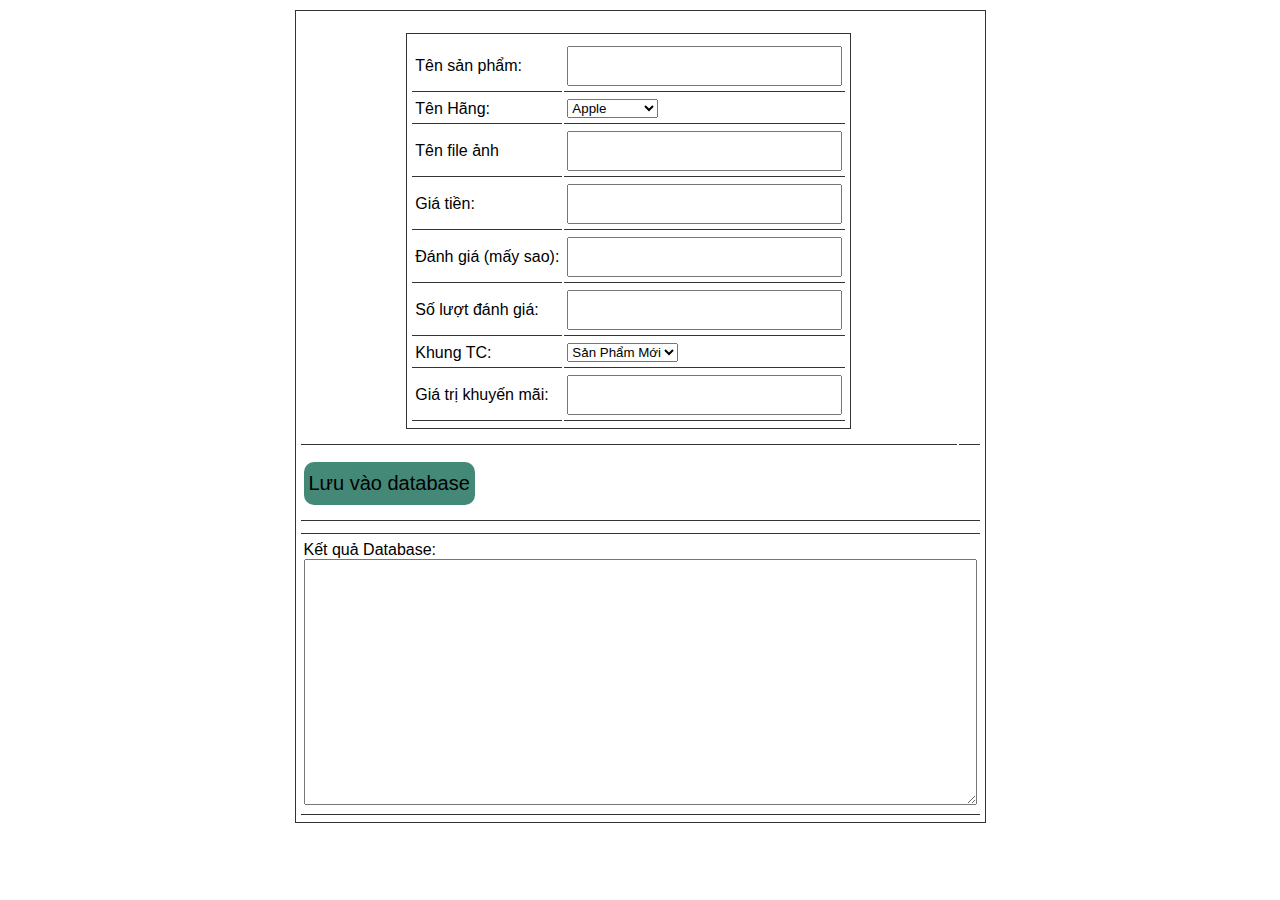
<file: createProductJson.html>
<!DOCTYPE html>
<html lang="en">

<head>
	<meta charset="UTF-8">
	<meta name="viewport" content="width=device-width, initial-scale=1.0">
	<title>Create Product code</title>

	<!-- Load font awesome icons -->
	<link rel="stylesheet" href="https://cdnjs.cloudflare.com/ajax/libs/font-awesome/4.7.0/css/font-awesome.min.css"
	 crossorigin="anonymous">
	<link rel="stylesheet" type="text/css" href="css/style.css">
	<link rel="stylesheet" href="css/header.css">
	<link rel="stylesheet" type="text/css" href="css/home_products.css">

	<script src="data/products.js"></script>
	<script src="js/classes.js"></script>
	<script src="js/dungchung.js"></script>

	<style>
		* { 
			outline: none; 
			font-family: sans-serif; 
		}
		
		table {
			padding: 5px 3px;
			border : 1px solid #333;
			margin: 10px auto;
		}
		td {
			padding: 5px 3px;
			border-bottom: 1pt solid #333;
		}
		input {
			padding: 5px 3px;
			height: 26px;
			font-size: 20px;
		}
		button {
			border-radius: 10px;
			margin: 10px auto;
			font-size: 20px;
			padding: 10px 5px;
			border: none;
			cursor: pointer;
			background: #487;
		}
		button:hover {
			background: #4a7;
		}
		textarea {
			padding: 5px 3px;
			font-size: 16px;
		}
		.homeproduct li {
			width: 250px;
		}
	</style>

	<script>
		// Thêm sản phẩm vào trang
		function addProduct(p, id) {
			promo = new Promo(p.promo.name, p.promo.value); // class Promo
			product = new Product(p.img, p.name, p.price, p.star, p.rateCount, promo); // Class product
			addToWeb(product, id);
		}
		function getResult() {
			var name = document.getElementById('name').value;
			var company = document.getElementById('company').value;
			var img = document.getElementById('img').value;
			var price = document.getElementById('price').value;
			var star = document.getElementById('star').value || 0;
			var rateCount = document.getElementById('rateCount').value || 0;
			var promoName = document.getElementById('promoName').value;
			var promoValue = document.getElementById('promoValue').value;

			if(img.indexOf('http') < 0) {
				img = "img/products/"+ img;	
			}
return {
	"name": name,
	"company": company,
	"img": img,
	"price": price,
	"star": star,
	"rateCount": rateCount,
	"promo": {
		"name": promoName,
		"value": promoValue
	}
};
		}

		function saveToDatabase() {
			var r = getResult();
			if(!r.name || !r.price) {
				alert('Chưa nhập tên hoặc giá tiền');
				return;
			}

			addProduct(r, 'products');
			var textarea = document.getElementById('t_a');
			if(textarea.innerHTML == '')
				textarea.innerHTML += JSON.stringify(r, null, "\t");
			else textarea.innerHTML += ',\n'+JSON.stringify(r, null, "\t");
		}

		function valueChange() {
			document.getElementById('live').innerHTML = '';
			addProduct(getResult(), 'live');
		}

		window.onload = function() {
			var inp = document.getElementsByTagName('input');
			for(var i = 0; i < inp.length; i++) {
				inp[i].onkeyup = valueChange;
			}
			document.getElementById('company').onchange = valueChange;
		}
	</script>

</head>

<body>
	<table>
		<tr>
			<td>
				<table cellpadding="7">
					<tr>
						<td>Tên sản phẩm:</td>
						<td><input id="name" type="text" onchange=""></td>
					</tr>
					<tr>
						<td>Tên Hãng:</td>
						<td>
							<select name="" id="company">
								<option value="Apple">Apple</option>
								<option value="Macbook">Macbook</option>
								<option value="Macbook99">Macbook99</option>
								<option value="Ipad">Ipad</option>
								<option value="Imac">Imac</option>
								<option value="Sunface">Sunface</option>
								<option value="Jcpal">Jcpal</option>
								<option value="Mocol">Mocol</option>
								<option value="HUB">HUB</option>
								<option value="Chuot">Chuột</option>
								<option value="Key">Key</option>
								<option value="Mouse">Mouse</option>
								<option value="Simtop">Simtop</option>
								<option value="Capsac">Cáp sạc</option>
							</select>
						</td>
					</tr>
					<tr>
						<td>Tên file ảnh</td>
						<td><input id="img" type="text"></td>
					</tr>
					<tr>
						<td>Giá tiền:</td>
						<td><input id="price" type="text"></td>
					</tr>
					<tr>
						<td>Đánh giá (mấy sao):</td>
						<td><input id="star" type="text"></td>
					</tr>
					<tr>
						<td>Số lượt đánh giá:</td>
						<td><input id="rateCount" type="text"></td>
					</tr>
					<tr>
						<td>Khung TC:</td>
						<td>
							<select name="km" id="promoName" onchange="valueChange()">
								<option value="Macbook">Sản Phẩm Mới</option>
								<option value="Macbook99">Macbook 99</option>
								<option value="Iphone">Iphone</option>
								<option value="Ipad">Ipad</option>
								<option value="Imac">Imac</option>
							</select>

						</td>
					</tr>
					<tr>
						<td>Giá trị khuyến mãi:</td>
						<td><input id="promoValue" type="text"></td>
					</tr>
				</table>
			</td>

			<td>
				<ul class="homeproduct group flexContain" id="live"></ul>
			</td>
		</tr>
		<tr>
			<td colspan="2">
				<button onclick="saveToDatabase()">Lưu vào database</button>
			</td>
		</tr>
		<tr>
			<td colspan="2">
				<ul class="homeproduct" id="products"></ul>
			</td>
		</tr>
		<tr>
			<td colspan="2">
				<p>Kết quả Database:</p>
				<textarea rows="13" cols="70" id="t_a"></textarea>
			</td>
		</tr>
	</table>

</body>

</html>
</file>
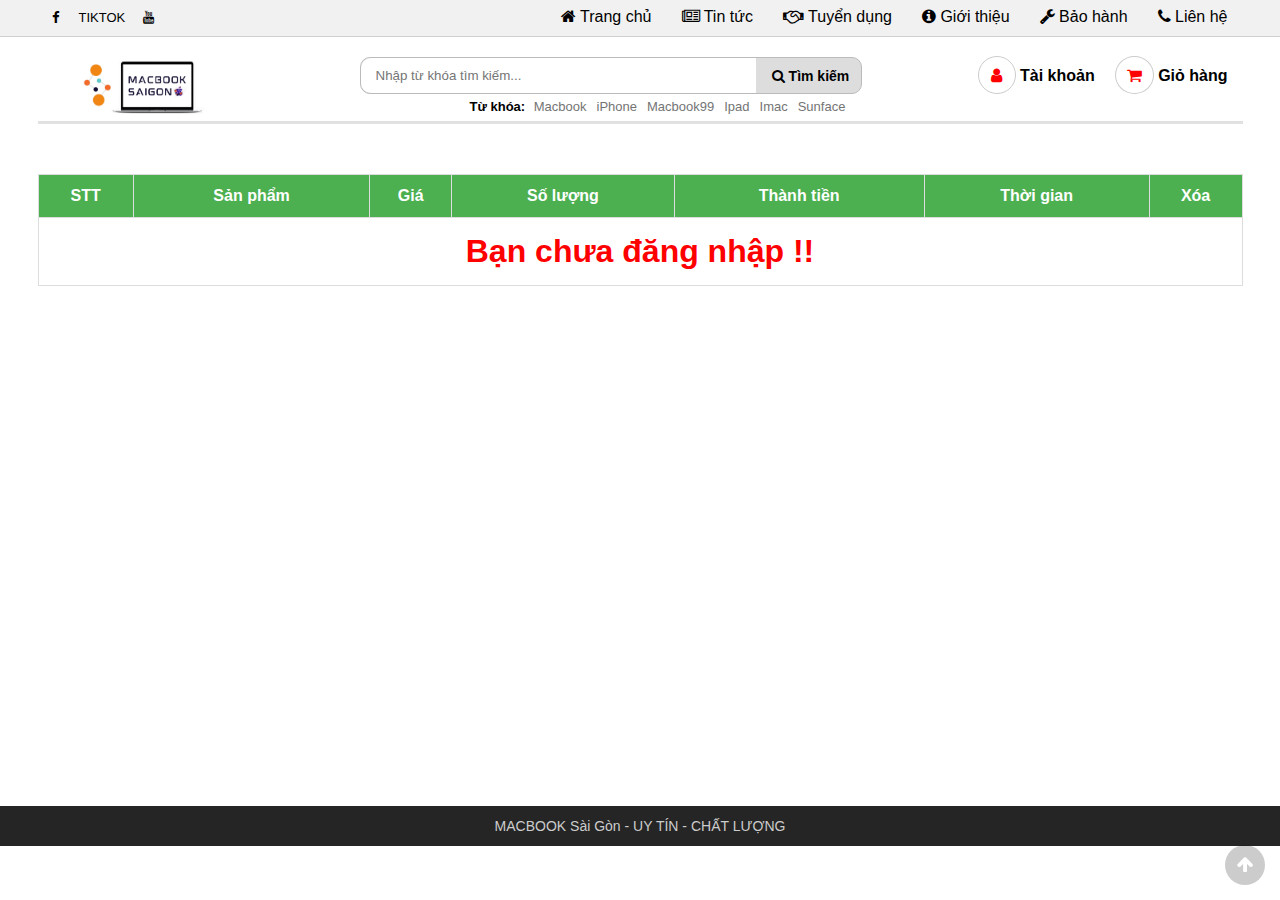
<file: giohang.html>
<!DOCTYPE html>
<html lang="vi">

<head>
	<meta charset="UTF-8">
	<meta name="viewport" content="width=device-width, initial-scale=1.0">
	<meta http-equiv="X-UA-Compatible" content="ie=edge">
	<link rel="shortcut icon" href="img/favicon.ico" />

	<title>Thế giới điện thoại</title>

	<!-- Load font awesome icons -->
	<link rel="stylesheet" href="https://cdnjs.cloudflare.com/ajax/libs/font-awesome/4.7.0/css/font-awesome.min.css"
	 crossorigin="anonymous">

	<!-- our files -->
	<!-- css -->
	<link rel="stylesheet" href="css/style.css">
	<link rel="stylesheet" href="css/topnav.css">
	<link rel="stylesheet" href="css/header.css">
	<link rel="stylesheet" href="css/taikhoan.css">
	<link rel="stylesheet" href="css/gioHang.css">
	<link rel="stylesheet" href="css/footer.css">
	<!-- js -->
	<script src="data/products.js"></script>
	<script src="js/classes.js"></script>
	<script src="js/dungchung.js"></script>
	<script src="js/giohang.js"></script>

</head>

<body>
	<script> addTopNav(); </script>

	<section style="min-height: 85vh">
		<script> addHeader(); </script>

		<table class="listSanPham" > </table>
		
	</section> <!-- End Section -->

	<script>
		addContainTaiKhoan();
	</script>

	<div class="footer"><script>addFooter();</script></div>

	<i class="fa fa-arrow-up" id="goto-top-page" onclick="gotoTop()"></i>
</body>

</html>
</file>
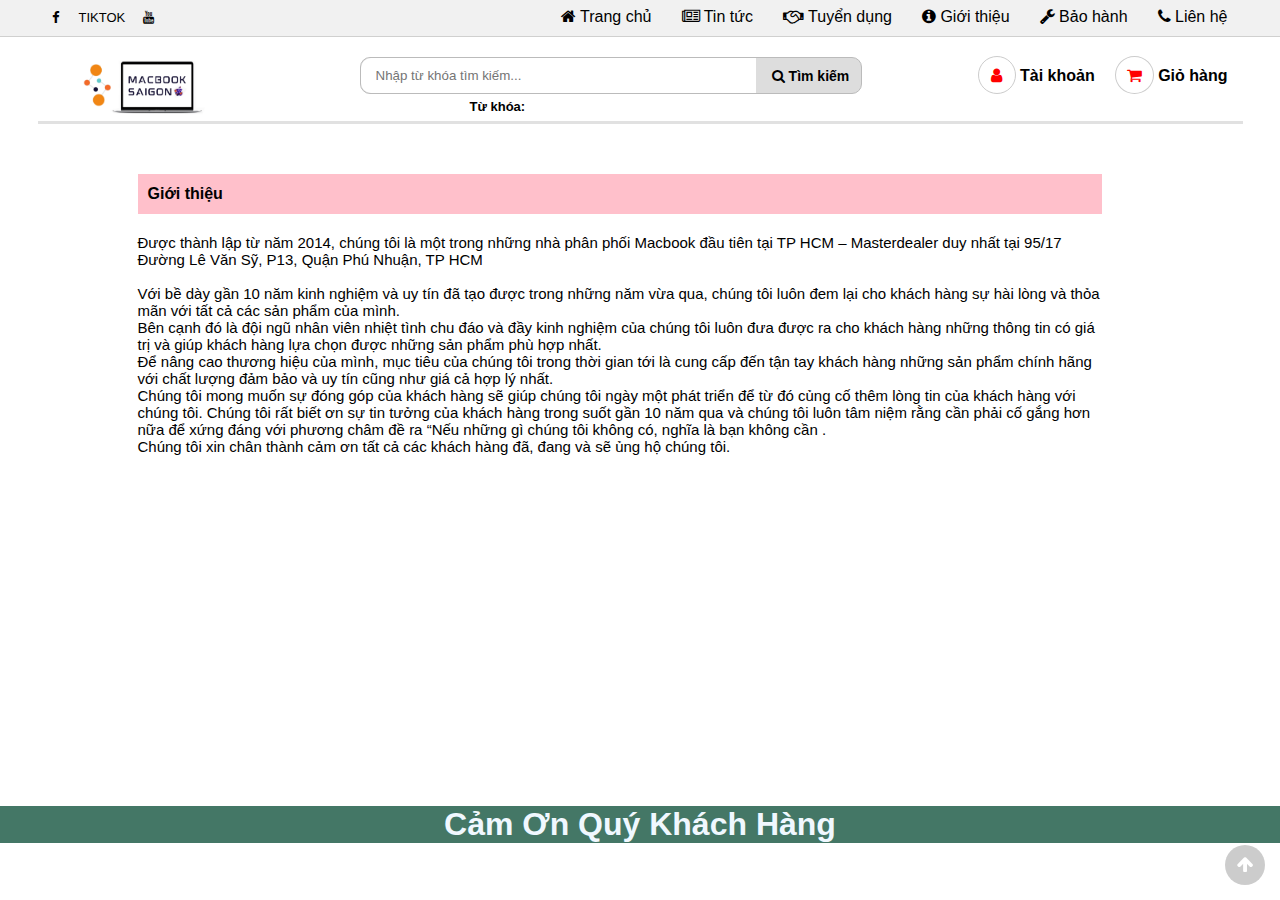
<file: gioithieu.html>
<!DOCTYPE html>
<html lang="vi">

<head>
    <meta charset="UTF-8">
    <meta name="viewport" content="width=device-width, initial-scale=1.0">
    <meta http-equiv="X-UA-Compatible" content="ie=edge">
    <title>Giới thiệu - Macbbok Sài Gòn</title>
    <link rel="shortcut icon" href="img/favicon.ico" />

    <!-- Load font awesome icons -->
    <link rel="stylesheet" href="https://cdnjs.cloudflare.com/ajax/libs/font-awesome/4.7.0/css/font-awesome.min.css"
        crossorigin="anonymous">
        
    <!-- our files -->
    <!-- css -->
    <link rel="stylesheet" href="css/style.css">
    <link rel="stylesheet" href="css/topnav.css">
    <link rel="stylesheet" href="css/header.css">
    <link rel="stylesheet" href="css/taikhoan.css">
    <link rel="stylesheet" href="css/footer.css">
    <link rel="stylesheet" href="css/gioithieu.css">

    <!-- js -->
    <script src="data/products.js"></script>
	<script src="js/dungchung.js"></script>
    <script>
        window.onload = function () {
            khoiTao();
            // thêm tags (từ khóa) vào khung tìm kiếm
            var tags = ["Macbook", "iPhone", "Imac", "Sunface", "Macbook99"];
            for (var t of tags) addTags(t, "index.html?search=" + t);
        }
    </script>

</head>

<body>
    <script> addTopNav();</script>

    <section style="min-height: 85vh">
        <script> addHeader(); </script>

        <div class="page-gt">
            <h4 class="page-header">
                Giới thiệu
            </h4>
            <div class="page-info">
                <p>Được thành lập từ năm 2014, chúng tôi là một trong những nhà phân phối Macbook đầu tiên tại TP HCM – Masterdealer duy nhất
                    tại 95/17 Đường Lê Văn Sỹ, P13, Quận Phú Nhuận, TP HCM
                </p>
                <br />
                <p>
                    Với bề dày gần 10 năm kinh nghiệm và uy tín đã tạo được trong những năm vừa qua, chúng tôi luôn đem
                    lại cho khách hàng sự hài lòng và thỏa mãn với tất cả các sản phẩm của mình.<br />
                    Bên cạnh đó là đội ngũ nhân viên nhiệt tình chu đáo và đầy kinh nghiệm của chúng tôi luôn đưa được
                    ra cho khách hàng những thông tin có giá trị và giúp khách hàng lựa chọn được những sản phẩm phù
                    hợp nhất.<br />
                    Để nâng cao thương hiệu của mình, mục tiêu của chúng tôi trong thời gian tới là cung cấp đến tận
                    tay khách hàng những sản phẩm chính hãng với chất lượng đảm bảo và uy tín cũng như giá cả hợp lý
                    nhất.<br />
                    Chúng tôi mong muốn sự đóng góp của khách hàng sẽ giúp chúng tôi ngày một phát triển để từ đó củng
                    cố thêm lòng tin của khách hàng với chúng tôi. Chúng tôi rất biết ơn sự tin tưởng của khách hàng
                    trong suốt gần 10 năm qua và chúng tôi luôn tâm niệm rằng cần phải cố gắng hơn nữa để xứng đáng với
                    phương châm đề ra “Nếu những gì chúng tôi không có, nghĩa là bạn không cần .<br />
                    Chúng tôi xin chân thành cảm ơn tất cả các khách hàng đã, đang và sẽ ủng hộ chúng tôi.
                </p>
            </div>
        </div>
    </section>

    <script> addContainTaiKhoan(); </script>

    <div class="footer">
        <center>
            <h1 style="color:aliceblue; font-family: 'Arial', sans-serif;">Cảm Ơn Quý Khách Hàng</h1>
        </center>
        
    </div>

    <i class="fa fa-arrow-up" id="goto-top-page" onclick="gotoTop()"></i>
</body>

</html>
</file>
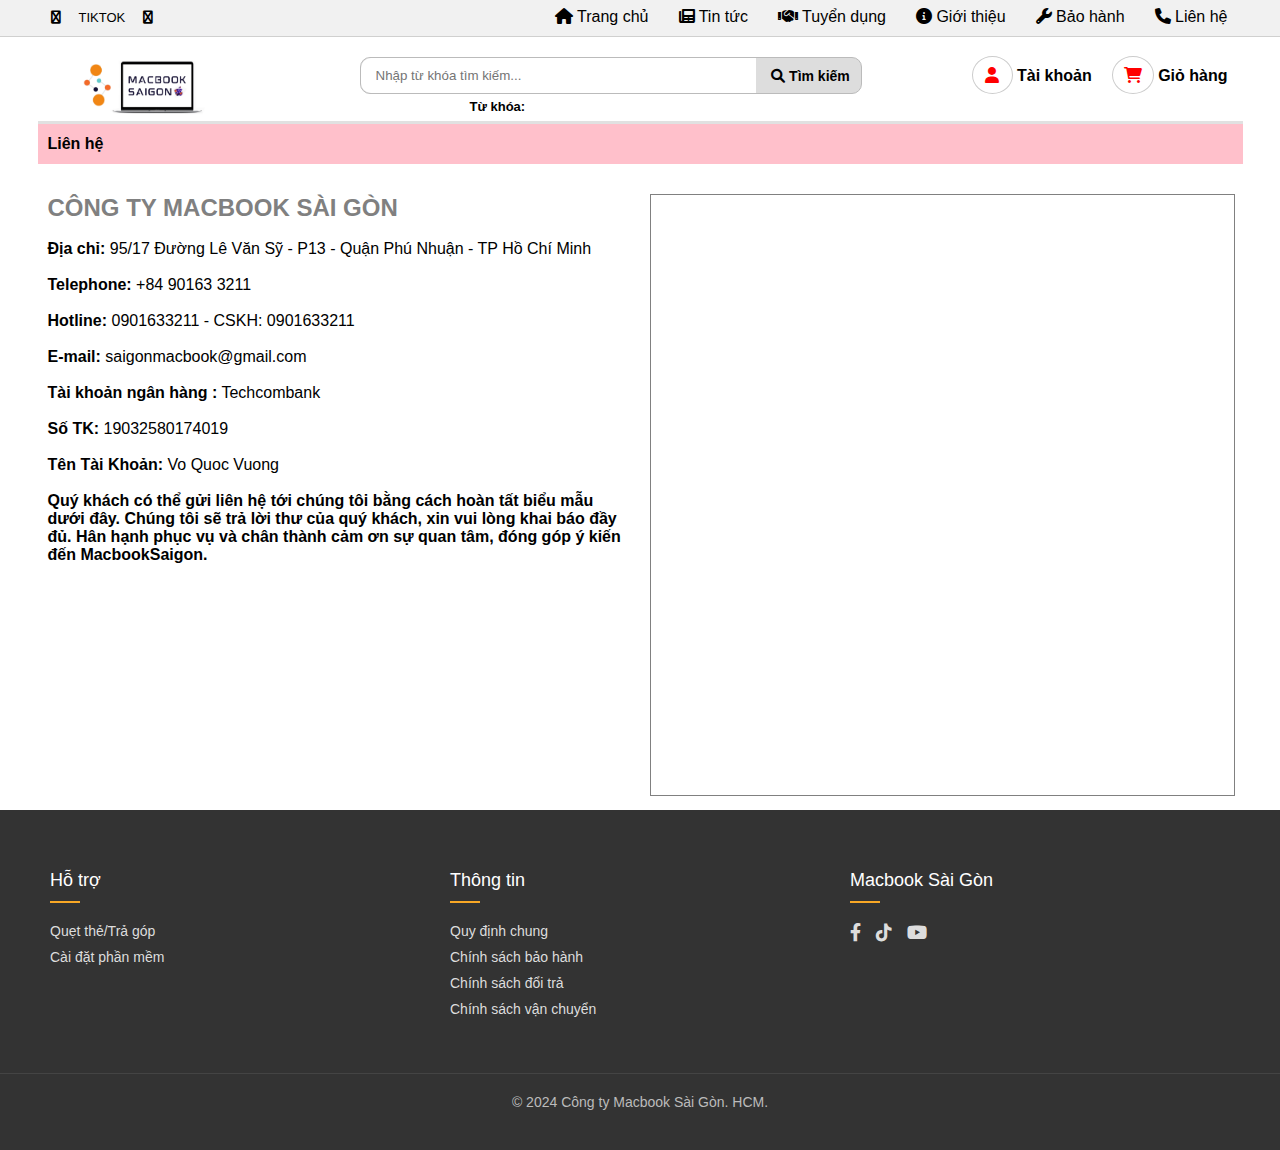
<file: lienhe.html>
<!DOCTYPE html>
<html lang="vi">

<head>
    <meta charset="UTF-8">
    <meta name="viewport" content="width=device-width, initial-scale=1.0">
    <meta http-equiv="X-UA-Compatible" content="ie=edge">
    <title>Liên hệ - Thế giới điện thoại</title>
    <link rel="shortcut icon" href="img/favicon.ico" />
    <link rel="stylesheet" href="https://cdnjs.cloudflare.com/ajax/libs/font-awesome/4.7.0/css/font-awesome.min.css" crossorigin="anonymous">
    <link rel="stylesheet" href="css/style.css">
    <link rel="stylesheet" href="css/topnav.css">
    <link rel="stylesheet" href="css/header.css">
    <link rel="stylesheet" href="css/taikhoan.css">
    <link rel="stylesheet" href="css/footer.css">
    <link rel="stylesheet" href="css/lienhe.css">
    <script src="data/products.js"></script>
    <script src="js/dungchung.js"></script>
    <script src="js/lienhe.js"></script>
</head>

<body>
    <script> addTopNav();</script>
    <section style="min-height: 85vh">
        <script> addHeader(); </script>
        <div class="body-lienhe">
            <div class="lienhe-header">Liên hệ</div>
            <div class="lienhe-info">
                <div class="info-left">
                    <p>
                        <h2 style="color: gray"> CÔNG TY MACBOOK SÀI GÒN </h2><br />
                        <b>Địa chỉ:</b> 95/17 Đường Lê Văn Sỹ - P13 - Quận Phú Nhuận - TP Hồ Chí Minh<br /><br />
                        <b>Telephone:</b> +84 90163 3211<br /><br />
                        <b>Hotline:</b> 0901633211 - CSKH: 0901633211<br /><br />
                        <b>E-mail:</b> saigonmacbook@gmail.com<br /><br />
                        <b>Tài khoản ngân hàng :</b> Techcombank<br /><br />
                        <b>Số TK:</b> 19032580174019 <br /><br />
                        <b>Tên Tài Khoản:</b> Vo Quoc Vuong <br /><br />
                        <b>Quý khách có thể gửi liên hệ tới chúng tôi bằng cách hoàn tất biểu mẫu dưới đây. Chúng tôi sẽ trả lời thư của quý khách, xin vui lòng khai báo đầy đủ. Hân hạnh phục vụ và chân thành cảm ơn sự quan tâm, đóng góp ý kiến đến MacbookSaigon.</b>
                    </p>
                </div>
                <div class="info-right">
                    <div style="width: 100%">
                        <iframe width="100%" height="600" frameborder="0" scrolling="no" marginheight="0" marginwidth="0" src="https://maps.google.com/maps?width=100%25&amp;height=600&amp;hl=en&amp;q=95/17%20%C4%91%C6%B0%E1%BB%9Dng%20l%C3%AA%20v%C4%83n%20s%E1%BB%B9,%20ph%C6%B0%E1%BB%9Dng%2013,%20qu%E1%BA%ADn%20ph%C3%BA%20nhu%E1%BA%ADn%20hcm+(Macbook%20S%C3%A0i%20G%C3%B2n)&amp;t=&amp;z=14&amp;ie=UTF8&amp;iwloc=B&amp;output=embed">
                            <a href="https://www.gps.ie/">gps systems</a>
                        </iframe>
                    <br />
                </div>
            </div>
            
        </div>
    </section>

    <script>
        addContainTaiKhoan();
    </script>

    <div class="footer">
        <footer>
            <div class="footer-container">
                <div class="footer-column">
                    <h4>Hỗ trợ</h4>
                    <ul>
                        <li><a href="#">Quẹt thẻ/Trả góp</a></li>
                        <li><a href="#">Cài đặt phần mềm</a></li>
                    </ul>
                </div>
                <div class="footer-column">
                    <h4>Thông tin</h4>
                    <ul>
                        <li><a href="#">Quy định chung</a></li>
                        <li><a href="#">Chính sách bảo hành</a></li>
                        <li><a href="#">Chính sách đổi trả</a></li>
                        <li><a href="#">Chính sách vận chuyển</a></li>
                    </ul>
                </div>
                <div class="footer-column">
                    <h4>Macbook Sài Gòn</h4>
                    <ul class="social-icons">
                        <li><a href="https://www.facebook.com/profile.php?id=61551619441915&locale=vi_VN"><i class="fab fa-facebook-f"></i></a></li>
                        <li><a href="https://www.tiktok.com/@saigonmacbook"><i class="fab fa-tiktok"></i></a></li>
                        <li><a href="https://www.youtube.com/channel/UCsC3rX6pYO8194WTsjZrpgw"><i class="fab fa-youtube"></i></a></li>
                    </ul>
                </div>
            </div>
            <div class="footer-bottom">
                <p>&copy; 2024 Công ty Macbook Sài Gòn. HCM.</p>
            </div>
        </footer>
        <style>
            /* Google Font */
            @import url('https://fonts.googleapis.com/css2?family=Roboto:wght@400;500&display=swap');
            /* Font Awesome */
            @import url('https://cdnjs.cloudflare.com/ajax/libs/font-awesome/6.0.0-beta3/css/all.min.css');
            footer {
                background-color: #333;
                color: #fff;
                padding: 40px 0;
                font-family: 'Roboto', sans-serif;
                font-size: 14px;
            }
            .footer-container {
                display: flex;
                flex-wrap: wrap;
                justify-content: space-between;
                max-width: 1200px;
                margin: auto;
                padding: 0 20px;
            }
            .footer-column {
                flex: 1;
                min-width: 200px;
                margin: 20px 10px;
            }
            .footer-column h4 {
                font-size: 18px;
                margin-bottom: 20px;
                font-weight: 500;
                position: relative;
            }
            .footer-column 


/* General styles */
.body-lienhe {
    margin: 30px 50px 50px 50px;
    width: 90%;
}
.lienhe-header {
    height: 40px;
    font-weight: bold;
    line-height: 40px;
    padding-left: 10px;
    background: pink;
}
.lienhe-info {
    margin: 20px auto 0;
    display: flex;
    flex-wrap: wrap;
}
.info-left, .info-right {
    flex: 1;
    min-width: 300px;
    margin: 10px;
}
iframe {
    border: 1px solid gray;
}
.guithongtin {
    width: 100%;
    margin-top: 20px;
}
table {
    margin-top: 10px;
    width: 100%;
    border-collapse: collapse;
}
table input, table textarea, table button {
    width: 100%;
    padding: 5px;
}
table button {
    cursor: pointer;
    background: #FFF;
    border: 1px solid #0C9;
}
table button:hover {
    background: #0C9;
}
.thongtinnhom table {
    border-collapse: collapse;
    margin-top: 20px;
}
.thongtinnhom table td, th {
    border: 1px solid #0C9;
    height: 30px;
    padding: 3px;
    text-align: center;
}
.thongtinnhom tr:nth-of-type(even) {
    background-color: #f2f2f2;
}

/* Footer styles */
footer {
    background-color: #333;
    color: #fff;
    padding: 40px 0;
    font-family: 'Roboto', sans-serif;
    font-size: 14px;
}
.footer-container {
    display: flex;
    flex-wrap: wrap;
    justify-content: space-between;
    max-width: 1200px;
    margin: auto;
    padding: 0 20px;
}
.footer-column {
    flex: 1;
    min-width: 200px;
    margin: 20px 10px;
}
.footer-column h4 {
    font-size: 18px;
    margin-bottom: 20px;
    font-weight: 500;
    position: relative;
}
.footer-column h4::after {
    content: '';
    display: block;
    width: 30px;
    height: 2px;
    background-color: #f9a825;
    margin-top: 10px;
}
.footer-column ul {
    list-style: none;
    padding: 0;
}
.footer-column ul li {
    margin-bottom: 10px;
}
.footer-column ul li a {
    color: #ddd;
    text-decoration: none;
    transition: color 0.3s;
}
.footer-column ul li a:hover {
    color: #f9a825;
}
.social-icons {
    display: flex;
    gap: 15px;
}
.social-icons li {
    list-style: none;
    height:100px;
}
.social-icons a {
    color: #ddd;
    text-decoration: none;
    font-size: 18px;
    transition: color 0.3s;
}
.social-icons a:hover {
    color: #f9a825;
}
.footer-bottom {
    text-align: center;
    padding-top: 20px;
    border-top: 1px solid #444;
    margin-top: 20px;
}
.footer-bottom p {
    margin: 0;
    font-size: 14px;
    color: #bbb;
}

/* Responsive styles */
@media (max-width: 768px) {
    .body-lienhe {
        margin: 20px;
        width: 100%;
    }
    .info-left, .info-right {
        width: 100%;
    }
    .guithongtin, .thongtinnhom {
        width: 100%;
    }
}
</file>
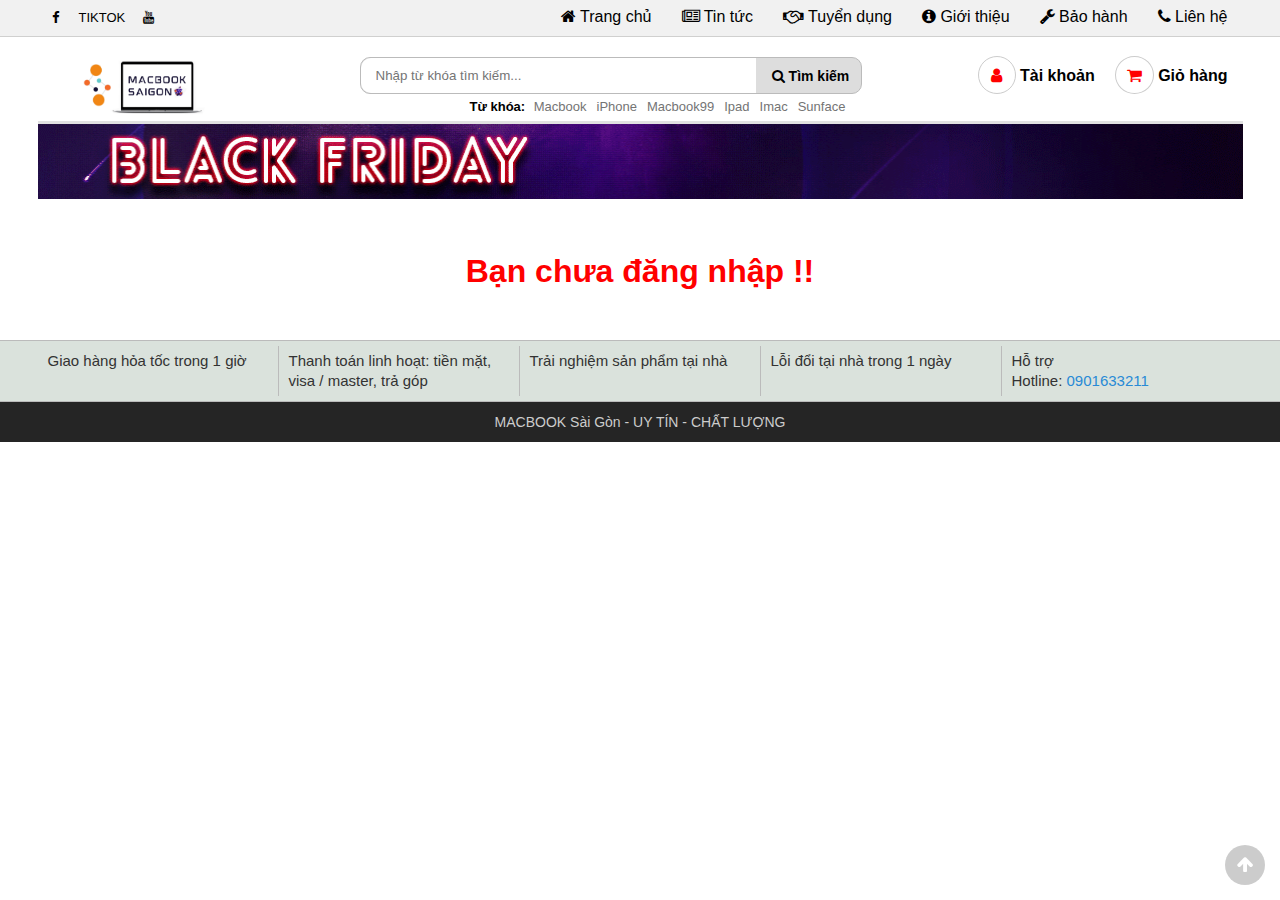
<file: nguoidung.html>
<!DOCTYPE html>
<html lang="vi">

<head>
	<meta charset="UTF-8">
	<meta name="viewport" content="width=device-width, initial-scale=1.0">
	<meta http-equiv="X-UA-Compatible" content="ie=edge">

	<title>Thế giới điện thoại</title>
	<link rel="shortcut icon" href="img/favicon.ico" />

	<!-- Load font awesome icons -->
	<link rel="stylesheet" href="https://cdnjs.cloudflare.com/ajax/libs/font-awesome/4.7.0/css/font-awesome.min.css"
     crossorigin="anonymous">

     <script src="js/Jquery/Jquery.min.js"></script>

	<!-- our files -->
	<!-- css -->
	<link rel="stylesheet" href="css/style.css">
	<link rel="stylesheet" href="css/topnav.css">
	<link rel="stylesheet" href="css/header.css">
	<link rel="stylesheet" href="css/taikhoan.css">
    <link rel="stylesheet" href="css/gioHang.css">
    <link rel="stylesheet" href="css/nguoidung.css">
	<link rel="stylesheet" href="css/footer.css">
	<!-- js -->
	<script src="data/products.js"></script>
	<script src="js/classes.js"></script>
    <script src="js/dungchung.js"></script>
    <script src="js/nguoidung.js"></script>

</head>

<body>
	<script> addTopNav(); </script>

	<section>
		<script> addHeader(); </script>
        <img src="img/banners/blackFriday.gif" alt="" style="width: 100%;">
        
        <div class="infoUser"> 

        </div>

        <div class="listDonHang"> </div>
	</section> <!-- End Section -->

	<script>
		addContainTaiKhoan(); addPlc();
	</script>

	<div class="footer"><script>addFooter();</script></div>

	<i class="fa fa-arrow-up" id="goto-top-page" onclick="gotoTop()"></i>
</body>

</html>
</file>
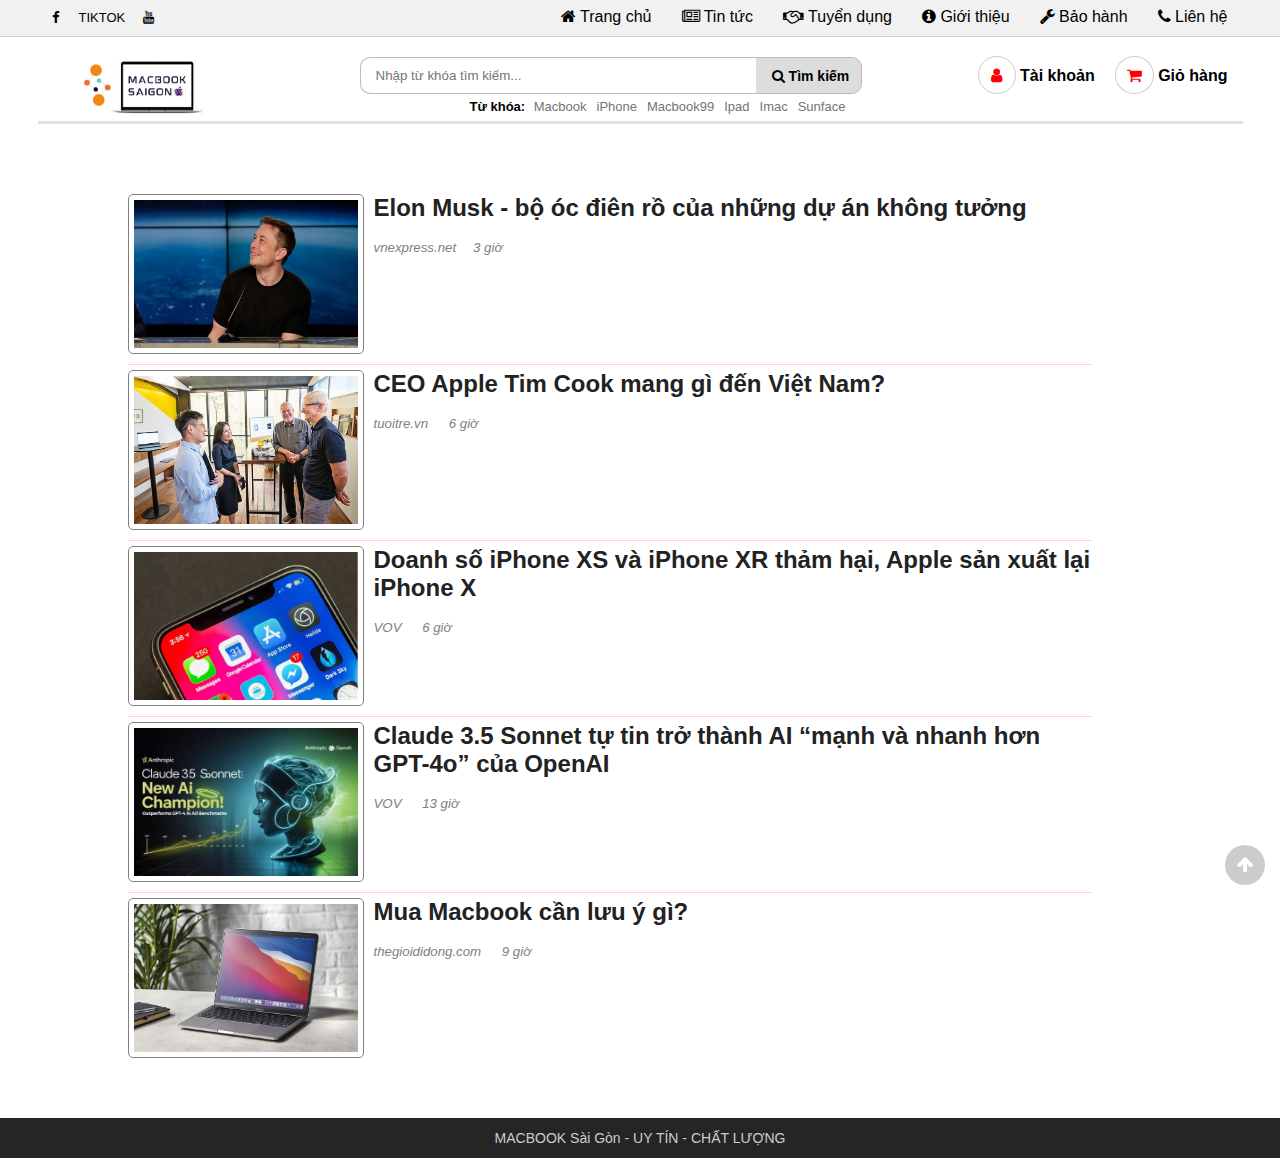
<file: tintuc.html>
<!DOCTYPE html>
<html lang="vi">

<head>
    <meta charset="UTF-8">
    <meta name="viewport" content="width=device-width, initial-scale=1.0">
    <meta http-equiv="X-UA-Compatible" content="ie=edge">
    <title>Tin tức - Macbook Sài Gòn</title>
    <link rel="shortcut icon" href="img/favicon.ico" />

    <!-- Load font awesome icons -->
    <link rel="stylesheet" href="https://cdnjs.cloudflare.com/ajax/libs/font-awesome/4.7.0/css/font-awesome.min.css"
        crossorigin="anonymous">

    <!-- our files -->
    <!-- css -->
    <link rel="stylesheet" href="css/style.css">
    <link rel="stylesheet" href="css/topnav.css">
    <link rel="stylesheet" href="css/header.css">
    <link rel="stylesheet" href="css/taikhoan.css">
    <link rel="stylesheet" href="css/footer.css">
    <link rel="stylesheet" href="css/tintuc.css">

    <!-- js -->
    <script src="data/products.js"></script>
	<script src="js/dungchung.js"></script>
    <script>
        window.onload = function () {
            khoiTao();
            // thêm tags (từ khóa) vào khung tìm kiếm
            var tags = ["Macbook", "iPhone", "Macbook99", "Ipad", "Imac", "Sunface"];
            for (var t of tags) addTags(t, "index.html?search=" + t);
        }
    </script>

</head>

<body>
    <script> addTopNav();</script>

    <section style="min-height: 85vh">
        <script> addHeader(); </script>

        <div class="body-tintuc">
            <div class="tintuc-info">
                <a href="https://vnexpress.net/projects/elon-musk-bo-oc-dien-ro-cua-nhung-du-an-khong-tuong-3727158/index.html" target="_blank">
                    <img src="img/tintuc/tintuc1.png">
                    <h2>Elon Musk - bộ óc điên rồ của những dự án không tưởng</h2>
                </a>
                <br/>
                <h5>vnexpress.net &emsp;3 giờ</h5>
            </div>
            <div class="tintuc-info">
                <a href="https://tuoitre.vn/ceo-apple-tim-cook-mang-gi-den-viet-nam-20240416004805328.htm" target="_blank">
                    <img src="img/tintuc/tintuc2.png">
                    <h2>CEO Apple Tim Cook mang gì đến Việt Nam?</h2>
                </a>
                <br/>
                <h5>tuoitre.vn &emsp; 6 giờ</h5>
            </div>
            <div class="tintuc-info">
                <a href="https://vov.vn/cong-nghe/doanh-so-iphone-xs-va-iphone-xr-tham-hai-apple-san-xuat-lai-iphone-x-843717.vov" target="_blank">
                    <img src="img/tintuc/tintuc3.png">
                    <h2>Doanh số iPhone XS và iPhone XR thảm hại, Apple sản xuất lại iPhone X</h2>
                </a>
                <br/>
                <h5>VOV &emsp; 6 giờ</h5>
            </div>
            <div class="tintuc-info">
                <a href="https://vov.vn/cong-nghe/tin-cong-nghe/claude-35-sonnet-tu-tin-tro-thanh-ai-manh-va-nhanh-hon-gpt-4o-cua-openai-post1103559.vov" target="_blank">
                    <img src="img/tintuc/tintuc4.png">
                    <h2>Claude 3.5 Sonnet tự tin trở thành AI “mạnh và nhanh hơn GPT-4o” của OpenAI</h2>
                </a>
                <br/>
                <h5>VOV &emsp; 13 giờ</h5>
            </div>
            <div class="tintuc-info" style="border-bottom: 0;">
                <a href="https://www.thegioididong.com/tin-tuc/mua-macbook-can-luu-y-gi-1371311" target="_blank">
                    <img src="img/tintuc/tintuc5.png" height="148px" width="224px;">
                    <h2>Mua Macbook cần lưu ý gì?</h2>
                </a>
                <br/>
                <h5>thegioididong.com &emsp; 9 giờ</h5>
            </div> 

        </div>

    </section>

    <script> addContainTaiKhoan(); </script>

    <div class="footer">
        <script>addFooter();</script>
        
    </div>

    <i class="fa fa-arrow-up" id="goto-top-page" onclick="gotoTop()"></i>

</body>

</html>
</file>
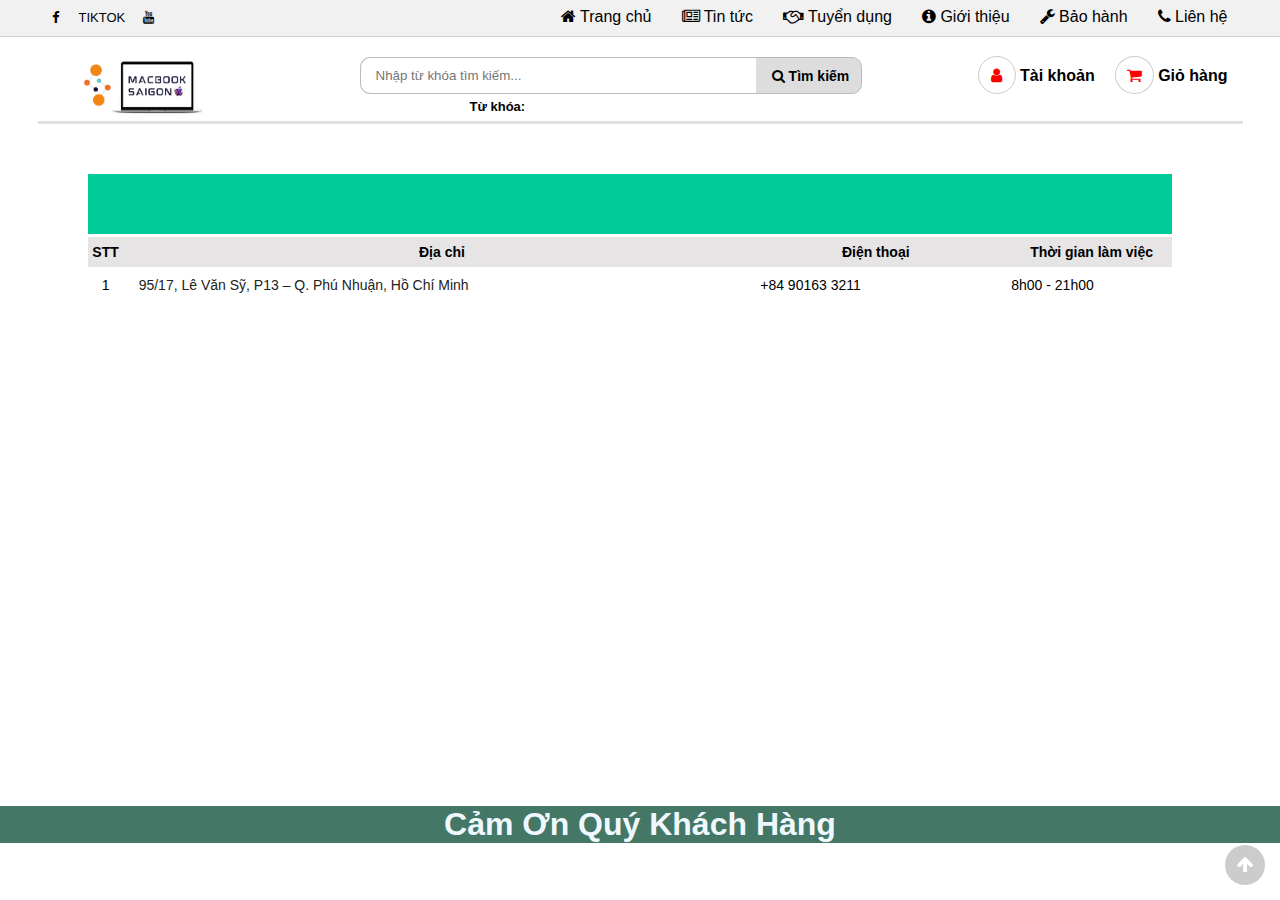
<file: trungtambaohanh.html>
<!DOCTYPE html>
<html lang="vi">
<head>
    <meta charset="UTF-8">
    <meta name="viewport" content="width=device-width, initial-scale=1.0">
    <meta http-equiv="X-UA-Compatible" content="ie=edge">
    <title>Trung tâm bảo hành - Macbook Sài Gòn</title>
    <link rel="shortcut icon" href="img/favicon.ico" />

    <!-- Load font awesome icons -->
    <link rel="stylesheet" href="https://cdnjs.cloudflare.com/ajax/libs/font-awesome/4.7.0/css/font-awesome.min.css"
        crossorigin="anonymous">

    <!-- our files -->
    <!-- css -->
    <link rel="stylesheet" href="css/style.css">
    <link rel="stylesheet" href="css/topnav.css">
    <link rel="stylesheet" href="css/header.css">
    <link rel="stylesheet" href="css/taikhoan.css">
    <link rel="stylesheet" href="css/footer.css">
    <link rel="stylesheet" href="css/baohanh.css">
    <!-- js -->
    <script src="data/products.js"></script>
	<script src="js/dungchung.js"></script>

    <script>
        window.onload = function () {
            khoiTao();
            // thêm tags (từ khóa) vào khung tìm kiếm
            var tags = ["Macbook", "iPhone", "Imac", "Sunface", "Macbook99"];
            for (var t of tags) addTags(t, "index.html?search=" + t);
        }
    </script>
</head>

<body>

    <script>addTopNav();</script>

    <section style="min-height: 85vh">
        <script>addHeader();</script>

        <table>
            <tr>
                <td colspan="4" class="header-table">
                    <marquee behavior="scroll" direction=left>Trung tâm bảo hành của Macbook Sài Gòn</marquee>
                </td>
            </tr>
            <tr>
                <th class="col1">STT</th>
                <th class="col2">Địa chỉ</th>
                <th class="col3">Điện thoại</th>
                <th class="col4">Thời gian làm việc</th>
            </tr>

            <script>
                var trungtam = [
                    ["95/17, Lê Văn Sỹ, P13 – Q. Phú Nhuận, Hồ Chí Minh"       , "+84 90163 3211" , "8h00 - 21h00"],
                ]

                for (var i = 0; i < trungtam.length; i++) {
                    var link = 'https://maps.google.com/maps?q=' + trungtam[i][0];
                    document.write(`
                        <tr>
                            <td class="col1">` + (i + 1) + `</td>
                            <td class="col2"> 
                                <a href="`+link+`" target="_blank" title="Xem bản đồ">
                                    ` + trungtam[i][0] +`
                                </a>
                            </td>
                            <td class="col3">` + trungtam[i][1] +`</td>
                            <td class="col4">` + trungtam[i][2] +`</td>
                        </tr>
                    `)
                }
            </script>
        </table>

    </section>

    <script>addContainTaiKhoan(); </script>

    <div class="footer">
          <center>
            <h1 style="color:aliceblue; font-family: 'Arial', sans-serif;">Cảm Ơn Quý Khách Hàng</h1>
        </center>
    </div>

    <i class="fa fa-arrow-up" id="goto-top-page" onclick="gotoTop()"></i>

</body>

</html>
</file>
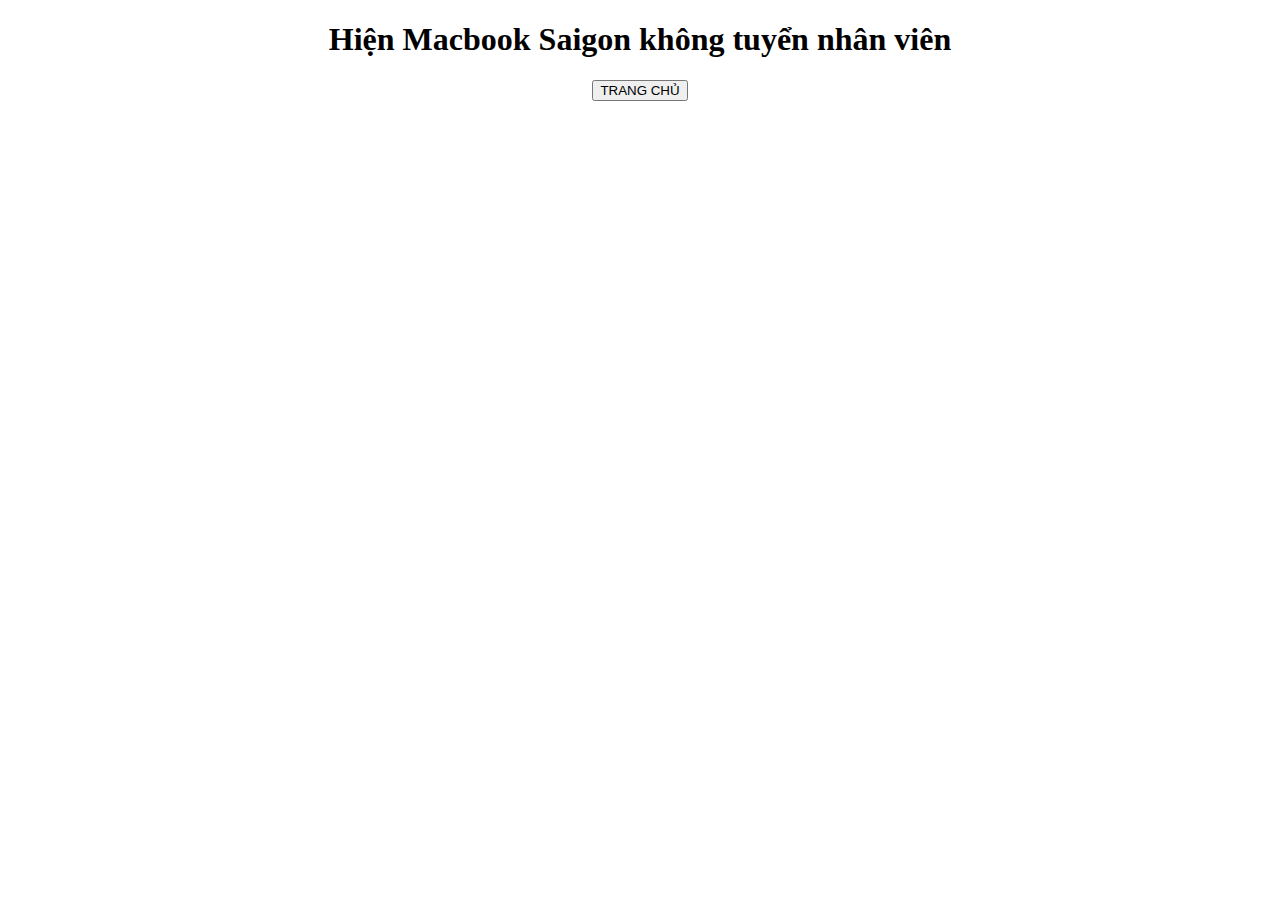
<file: tuyendung.html>
<!DOCTYPE html>
<html lang="en">
<head>
    <meta charset="UTF-8">
    <meta name="viewport" content="width=device-width, initial-scale=1.0">
    <title>Document</title>
</head>
<body>
    <center>
     <h1>Hiện Macbook Saigon không tuyển nhân viên</h1>   
     <a href="index.html"><button>TRANG CHỦ</button></a>
    </center>
    
</body>
</html>
</file>
<file: css/style.css>
* {
    margin: 0;
    padding: 0;
    outline: none;
    font-family: Arial, Helvetica, sans-serif;
}

body,
html {
    min-width: 1024px;

}

a {
    text-decoration: none;
    color: #222;
}

.clear {
    clear: both;
    line-height: 0;
}

/* căn giữa section, và set độ rộng lớn nhất là 1200px */
section {
    max-width: 1205px;
    margin: 0 auto;
}

hr {
    color: #ddd;
    background-color: #ddd;
    border-top: 1px solid #ddd;
}

.flexContain {
    display: -webkit-box;
    display: -ms-flexbox;
    display: flex;
    -ms-flex-wrap: wrap;
    flex-wrap: wrap;
    -webkit-box-orient: horizontal;
    -webkit-box-direction: normal;
    -ms-flex-direction: row;
    flex-direction: row;
    -webkit-box-pack: center;
    -ms-flex-pack: center;
    justify-content: center;
}

/* Use for auto clear float */
/* ====== https://css-tricks.com/snippets/css/clear-fix/ ======== */
.group:before,
.group:after {
    content: "";
    display: table;
}

.group:after {
    clear: both;
}

.group {
    zoom: 1;
    /* For IE 6/7 (trigger hasLayout) */
}

/* =========   Alert ===============*/
#alert {
    z-index: 200; /* luôn trên cùng (đè lên những thứ khác) */
    display: block;
    position: fixed;
    bottom: 40px;
    right: 5px;
    padding: 20px;
    background-color: #111;
    opacity: 0;
    color: white;
    font-weight: bold;
    -webkit-transition: 0.3s;
    -o-transition: 0.3s;
    transition: 0.3s;
}

#closebtn {
    margin-left: 15px;
    color: white;
    font-weight: bold;
    float: right;
    font-size: 22px;
    line-height: 20px;
    -webkit-transition: 0.3s;
    -o-transition: 0.3s;
    transition: 0.3s;
}

/* ===== End clear float ====== */

#goto-top-page {
    position: fixed;
    bottom: 15px;
    right: 15px;
    z-index: 100;
    background: rgba(0, 0, 0, .2);
    color: #fff;
    font-size: 18px;
    border-radius: 50%;
    width: 40px;
    height: 40px;
    line-height: 40px;
    text-align: center;
    cursor: pointer;
    transition-duration: .2s;
}
#goto-top-page:hover {
    background: rgba(0, 0, 0, .7);
    width: 50px;
    height: 50px;
    line-height: 50px;
}

/* ========= ScrollBar ============ */
::-webkit-scrollbar {
    width: .7em;
    height: .7em;
}

::-webkit-scrollbar-track {
    background: #eee;
}

::-webkit-scrollbar-thumb {
    background: #999;
}

::-webkit-scrollbar-thumb:hover {
    background: #bbb;
}

/* ==================== css thêm , chưa sử dụng ========================= */
/* tooltip https://www.w3schools.com/howto/tryit.asp?filename=tryhow_js_copy_clipboard2 */
.tooltip {
    position: absolute;
    display: inline-block;
    bottom: 5px;
    right: 5px;
}

.tooltip .tooltiptext {
    visibility: hidden;
    width: 140px;
    background-color: #555;
    color: #fff;
    text-align: center;
    border-radius: 6px;
    padding: 5px;
    position: absolute;
    z-index: 21;
    bottom: 150%;
    left: 50%;
    margin-left: -75px;
    opacity: 0;
    transition: opacity 0.3s;
}

.tooltip .tooltiptext::after {
    content: "";
    position: absolute;
    top: 100%;
    left: 50%;
    margin-left: -5px;
    border-width: 5px;
    border-style: solid;
    border-color: #555 transparent transparent transparent;
}

.tooltip:hover .tooltiptext {
    visibility: visible;
    opacity: 1;
}

/* animation ping from thegioididong */
.dot {
    width: 10px;
    height: 10px;
    background-color: #f33;
    border-radius: 100%;
    display: block;
}

.dot .ping {
    border: 1px solid #f33;
    width: 10px;
    height: 10px;
    opacity: 1;
    background-color: rgba(238, 46, 36, .2);
    border-radius: 100%;
    -webkit-animation-duration: 1.25s;
    animation-duration: 1.25s;
    -webkit-animation-name: sonar;
    animation-name: sonar;
    -webkit-animation-iteration-count: infinite;
    animation-iteration-count: infinite;
    -webkit-animation-timing-function: linear;
    animation-timing-function: linear;
    display: block;
    margin: -1px 0 0 -1px;
}

@keyframes sonar {
    0% {
        opacity: 1;
        -webkit-transform: scale(1);
        transform: scale(1)
    }

    100% {
        -webkit-transform: scale(3);
        transform: scale(3);
        opacity: 0
    }
}
</file>
<file: css/header.css>
/* Header */
	.header {
		position: sticky;
		position: -webkit-sticky; /* Safari */
		top: 0;
		z-index: 12;
		background-color: rgb(255, 255, 255);
		padding: 15px 0 5px 0 ;
		border-bottom: 3px solid #e1e1e1;
	}

	/* Logo */
		.header .logo {
			width: 250px;
			height: 60px;
			float: left;
			transition-duration: .1s;
		}
		.header .logo:hover {
			transform: scale(1.05)
		}
		.header .logo img {
			width: 100%;
			height: 100%;
			vertical-align: middle;
		}
	/* ======= End logo ======== */

	/* Content */
		.header .content{
			/* tru width cua logo */
			width: calc(100% - 250px);
			float: left;
		}

		/* Search */
			.search-header {
				float: left;
			}

			form.input-search {
				margin-left: -90px;
				background: #ddd;
				border: 1px solid #bbbbbb;
				border-radius: 10px;
				height: 35px;
				width: 500px;
				/* điều chỉnh width của ô tìm kiếm trên header ở đây */
			}
			.input-search input {
				float: left;
				padding-left: 15px;
				border: none;
				border-radius: 10px 0 0 10px;
				height: 100%;
				width: calc(100% - 100px - 20px);
				/* 100 la width button, 20 la padding button */
			}
			.input-search button {
				float: right;
				font-size: 14px;
				font-weight: bold;
				padding: 0 10px;
				color: #000000;
				background: none;
				width: 100px;
				height: 100%;
				border: none;
				cursor: pointer;
				-webkit-transition-duration: .3s;
				     -o-transition-duration: .3s;
				        transition-duration: .3s;
			}
			.input-search button:hover {
				color: #030303;
			}

			.tags {
				margin: 5px 0 0 20px;
				font-size: 13px;
			}
			.tags a {
				color: rgb(116, 116, 116);
				padding: 0 5px;
			}
			.tags a:hover {
				color: rgb(0, 0, 0);
			}

			/* W3 school autocomplete */
				.autocomplete {
					/*the container must be positioned relative:*/
					position: relative;
					height: 100%;
				}
				.autocomplete-items {
					position: absolute;
					border: 1px solid #d4d4d4;
					border-bottom: none;
					border-top: none;
					z-index: 99;
					/*position the autocomplete items to be the same width as the container:*/
					top: 100%;
					left: 0;
					right: 0;
				}
				.autocomplete-items div {
					padding: 10px;
					cursor: pointer;
					background-color: #fff; 
					border-bottom: 1px solid #d4d4d4; 
				}
				.autocomplete-items div:hover {
					/*when hovering an item:*/
					background-color: #e9e9e9; 
				}
				.autocomplete-active {
					/*when navigating through the items using the arrow keys:*/
					background-color: DodgerBlue !important; 
					color: #ffffff; 
				}
			/* End auto complete */
		/* ======= End search ========== */

		/* Tools Member */
			.tools-member {
				float: right;
				display: table;
				margin-left: 10px;
				font-size: 14px;
			}

			.tools-member a {
				position: relative;
				padding: 5px 0;
				text-align: center;
				font-size: 16px;
				font-weight: bold;
				color: rgb(0, 0, 0);
				cursor: pointer;
			}
			.tools-member a:hover > i {
				border: 1px solid #fff;
				background-color: rgb(161, 161, 161);
				color: #fff;
			}

			.tools-member i { /* icon */
				padding: 10px;
				border-radius: 50%;
				border: 1px solid #ccc;
				background-color: #fff;
				color: #ff0000;
				-webkit-transition: 0.2s;
				-o-transition: 0.2s;
				transition: 0.2s;
			}
			.tools-member .fa-user {
				padding: 10px 12.5px;
			}
			.tools-member .fa-shopping-cart {
				padding: 10px 11px;
			}
			/* Member */
				.member {
					position: relative;
					float: left;
					display: table-cell;
				}
				.member:hover > .menuMember{
					z-index: 20;
					transform: translateX(-40%) scale(1);
				}
				.member .menuMember {
					position: absolute;
					left: 0;
					text-align: center;
					border-radius: 5px;
					background-color: #eee;
					min-width: 170px;
					transition-duration: .15s;
					transform: translateX(-40%) scale(0);
				}
				.member .menuMember a {
					display: block;
					padding: 10px 0;
				}
				.member .menuMember a:hover {
					background-color: #888;
					color: #eee;
				}
				.member .hide {
					display: none;
				}
			/* ======= End Member ======= */

			/* Cart */
				.cart {
					float: left;
					display: table-cell;
					/* border-left: 1px solid #bbb; */
					margin: 0 15px; 
					padding-left: 5px;
				}
				.cart-number {
					position: absolute;
					left: 1.4em;
					bottom: -1em;
					font-weight: bold;
					font-size: 1em;
					color: red;
					border-radius: 50%;
					width: 2em;
					height: 2em;
					line-height: 2em;
					text-align: center;
				}
				.cart .cart-number {
					transition-duration: .4s; 
				}
			/* ======= End Cart ======== */

			/* Check Order - Đã loại bỏ */
				.check-order {
					float: left;
					display: table-cell;
					border-left: 1px solid #bbb;
					margin-left: 5px;
					padding-left: 5px; 
				}
			/* ======= End Check Order ======= */
		/* ======= End Tools Member ======= */
	/* ======= End Content ========= */
/* ======= End header ======== */
</file>
<file: css/home_products.css>
#khongCoSanPham {
	opacity: 0;
	width: 0;
	color: red;
	font-size: 30px;
	font-weight: bold;
	height: 310px;
}
/* Home Product */
	.homeproduct {
		list-style-type: none;  
	}

	/* <li> trong homeproduct có class="sanPham" , khai báo trong classes.js */
	.sanPham {
		width: 238px;
		border: 1px solid #eee;
    	-webkit-transition-duration: .3s;
    	     -o-transition-duration: .3s;
    	        transition-duration: .3s;
	}
	.sanPham a {
		display: block;
		position: relative;
		padding: 10px 0;
		height: 310px;
	}
	.sanPham a .price span {
	    display: inline-block;
	    vertical-align: middle;
	    font-size: 12px;
	    text-decoration: line-through;
	    margin-left: 5px;
	    color: #222;
	}
	/* Name and image */
		/* Hinh anh san pham */
		.sanPham a img {
			display: block;
			margin: 15px auto;
			-webkit-transition-duration: 0.2s;
			     -o-transition-duration: 0.2s;
			        transition-duration: 0.2s;
			width: 200px;
			height: 200px;
		}
		/* Di chuyen anh? len tren */
		.sanPham a:hover > img {
			margin: 5px auto 25px;
		}
		/* Ten san pham */
		.sanPham h3 {
			display: block;
			padding: 0 10px;
			color: #000000;
			line-height: 1.3em;
			font-size: 15px;
			font-weight: normal;
		}
		/* Hightlight ten san pham khi hover */
		.sanPham a:hover h3 {
			transform: scale(1.1); /* Phóng to chữ lên 1.2 lần */
			transition: transform 0.3s ease; /* Tạo hiệu ứng mượt khi phóng to */
		}
	/* ====== End Name and image ===== */

	/* Price */
		/* la div chua strong */
		.sanPham .price {
			display: block;
			padding: 5px 10px 0px 10px;
		}
		/* strong la gia tien in dam */
		.sanPham strong {
		    display: inline-block;
		    vertical-align: middle;
		    overflow: hidden;
		    font-size: 14px;
		    color: #e10c00;
		    line-height: 15px;
		}
	/* ===== End Price ===== */

	/* Rating */
		.sanPham .ratingresult {
			padding: 5px 10px;
		}
		.sanPham .ratingresult span {
		    display: inline-block;
		    /*position: relative;*/
		    top: 1px;
		    margin-left: 5px;
		    vertical-align: middle;
		    text-decoration: none;
		    font-size: 12px;
		    color: #777;
		}
		.fa-star, .fa-star-o {
			color: orange;
		}
	/* ===== End Rating ===== */

	/* Khuyen mai */
		/* label la tag khuyen mai */
		.sanPham label {
		    display: inline-block;
		    position: absolute;
		    top: 207px;
		    left: 10px;
		    font-size: 12px;
		    color: #fff;
		    font-weight: 600;
		    border-radius: 2px;
		    padding: 3px 5px 0;
		    height: 18px;
		}
		/* Giam gia thanh */
		.sanPham label.giamgia {
			background-image: -webkit-gradient(linear, left top, right top, from(#ff9c00), to(#ec1f1f));
		    background-image: -webkit-linear-gradient(left, #ff9c00 0%, #ec1f1f 100%);
		    background-image: -o-linear-gradient(left, #ff9c00 0%, #ec1f1f 100%);
		    background-image: linear-gradient(90deg, #ff9c00 0%, #ec1f1f 100%);
		    border-radius: 10px;
		    padding: 1px 7px;
		    padding-left: 0;
		    padding-right: 10px;
		}
		/* Kí tự sấm sét */
		.fa-bolt { 
			width: 20px;
			height: 20px;
			text-align: center;
			line-height: 20px;
			border-radius: 50%;
			background: #f21;
			color: white;
		}
		/* Tra gop 0% */
		.sanPham label.tragop {
		    background: #f28902;
		}
		/* Gia re online */
		.sanPham label.giareonline {
			background: #3fb846;
		}
		/* Moi ra mat */
		.sanPham label.moiramat {
			background: #1191f8;
		}
	/* ===== End Khuyen mai ====== */

	/* ===== Them Vao Gio Hang ==== */
		/* tooltip được css bên style.css */
		.themvaogio {
			z-index: 20;
			border: 1px solid #e3e7eb;
			border-radius: 50%;
			width: 1.5em;
			height: 1.5em;
			font-size: 1.5em;
			color: rgb(163, 161, 161);
			background: none;
			transition-duration: .2s;
			cursor: pointer;
		}
		.themvaogio:hover {
			color: black;
			background-color: #e6e6e6;
			box-shadow: 0px 8px 10px 0px rgba(0,0,0,0.2);
		}
		.themvaogio:active {
			box-shadow: none;
		}
		
	/* ===== End Them Vao Gio Hang ==== */
/* ====== End Home Product ======= */
</file>
<file: css/topnav.css>
/* Top Navigation */
	.top-nav {
		display: inline-block;
		background: #f1f1f1;
		width: 100%;
		border-bottom: 1px #d0d0cf solid;
	}

	/* Social Icon */
		.social-top-nav {
			float: left;
			display: table;
		}
		.social-top-nav a {
			display: table-cell;
			padding: 5px;
			text-align: center;
			font-size: 13px;
			height: 2em;
			width: 2em;
			line-height: 2em;
			color: rgb(0, 0, 0);
			background-color: #f1f1f1;
			transition-duration: .2s;
		}
		/* hightlight icon fb, google, youtube .... when hover */
		.social-top-nav a:hover { color: #fff; }
		.fa-facebook:hover { background: #3B5998; }
		.fa-twitter:hover { background: #55ACEE; }
		.fa-google:hover { background: #dd4b39; }
		.fa-youtube:hover { background: #bb0000; }
	/* ======= End Social Icon ======= */

	/* Quick link */
		.top-nav-quicklink {
			float: right;
		}
		.top-nav-quicklink li {
			display: inline-block;
			font-size: 1em;
			color: gray;
		}
		.top-nav-quicklink li a {
			display: block;
			color: rgb(0, 0, 0);
			padding: 8px 15px;
			transition-duration: .15s;
		}
		.top-nav-quicklink li a:hover {
			padding-top: 4px; 
			border-bottom: 4px solid #000;
			color: #000;
		}
		.top-nav-quicklink li a:hover i {
			color: rgb(255, 30, 30);
		}
	/* ======= End quick link ======= */
/* ======= End Top navigation ======= */
</file>
<file: css/taikhoan.css>
.containTaikhoan {
  position: fixed;
  top: 0;
  left: 0;
  width: 100%;
  height: 100%;
  overflow-y: auto;
  z-index: 14;
  background-color: rgba(44, 69, 88, 0.9);
  transition: .2s ease;
  transform: scale(0);
  /* ẩn đi lúc vào web */
}

.containTaikhoan .close {
  /* nút tắt form */
  position: fixed;
  top: 5px;
  right: 5px;
  font-size: 3rem;
  width: 1em;
  height: 1em;
  line-height: 1em;
  text-align: center;
  color: #aaa;
  cursor: pointer;
  transition: .2s ease;
}

.containTaikhoan .close:hover {
  color: #fff;
  background-color: #f33;
  border-radius: 50%;
}

.taikhoan {
  background: rgba(19, 35, 47, 0.9);
  padding: 40px;
  max-width: 600px;
  margin: 30px auto;
  border-radius: 4px;
  box-shadow: 0 4px 10px 4px rgba(19, 35, 47, 0.3);
  font-family: Arial, Helvetica, sans-serif;
}

.taikhoan,
.taikhoan * {
  box-sizing: border-box;
  /* box sizing cho .taikhoan và mọi thằng trong .taikhoan */
}

.taikhoan a {
  text-decoration: none;
  color: #1ab188;
  transition: .5s ease;
}

.taikhoan a:hover {
  color: #179b77;
}

.tab-group {
  /* khung chọn log in, sign up */
  list-style: none;
  padding: 0;
  margin: 0 0 40px 0;
}

.tab-group:after {
  /* sửa lỗi mất height do float */
  content: "";
  display: table;
  clear: both;
}

.tab-group li a {
  /* nút Đăng nhập - Đăng kí */
  display: block;
  padding: 15px;
  background: rgba(160, 179, 176, 0.25);
  color: #a0b3b0;
  font-size: 20px;
  float: left;
  width: 50%;
  text-align: center;
  cursor: pointer;
  transition: .5s ease;
}

.tab-group li a:hover {
  background: #179b77;
  color: #ffffff;
}

.tab-group .active a {
  background: #1ab188;
  color: #ffffff;
}

.tab-content>div {
  display: block;
}

.tab-content>div:last-child {
  display: none;
  /* ẩn signup (last-child của tab-content) lúc mới vào web */
}

.taikhoan h1 {
  text-align: center;
  color: #ffffff;
  font-weight: 300;
  margin: 0 0 40px;
}

.taikhoan label {
  position: absolute;
  -webkit-transform: translateY(6px);
  transform: translateY(6px);
  left: 13px;
  color: rgba(255, 255, 255, 0.5);
  transition: all 0.25s ease;
  -webkit-backface-visibility: hidden;
  backface-visibility: hidden;
  /* https://www.w3schools.com/cssref/playit.asp?filename=playcss_backface-visibility */
  pointer-events: none;
  /* kiến label không thể ấn => ấn vào input sẽ ko bị vướng label */
  font-size: 22px;
}

.taikhoan label .req {
  /* dấu sao * */
  margin: 2px;
  color: #1ab188;
}

.taikhoan label.active {
  /* dịch chuyển label lên, khi focus vào input */
  -webkit-transform: translateY(-25px);
  transform: translateY(-25px);
  left: 2px;
  font-size: 17px;
}

.taikhoan label.active .req {
  /* khi dịch chuyển label thì cùng lúc ẩn dấu sao đi */
  opacity: 0;
}

.taikhoan label.highlight {
  /* đổi màu label đc dịch lên */
  color: #ffffff;
}

.taikhoan input,
.taikhoan textarea {
  font-size: 22px;
  display: block;
  width: 100%;
  height: 100%;
  padding: 5px 10px;
  background: none;
  background-image: none;
  border: 1px solid #a0b3b0;
  color: #ffffff;
  border-radius: 0;
  transition: border-color .25s ease, box-shadow .25s ease;
}

.taikhoan input:focus,
.taikhoan textarea:focus {
  outline: 0;
  border-color: #1ab188;
}

.taikhoan textarea {
  border: 2px solid #a0b3b0;
  resize: vertical;
}

.field-wrap {
  position: relative;
  margin-bottom: 40px;
}

.top-row:after {
  content: "";
  display: table;
  clear: both;
}

.top-row>div {
  float: left;
  width: 48%;
  margin-right: 4%;
}

.top-row>div:last-child {
  margin: 0;
}

.taikhoan .button {
  border: 0;
  outline: none;
  border-radius: 0;
  padding: 15px 0;
  font-size: 2rem;
  /* https://www.w3schools.com/cssref/css_units.asp */
  font-weight: 600;
  text-transform: uppercase;
  letter-spacing: .1em;
  /* khoảng cách giữa các kí tự */
  background: #1ab188;
  color: #ffffff;
  transition: all 0.5s ease;
  -webkit-appearance: none;
  cursor: pointer;
}

.taikhoan .button:hover,
.button:focus {
  background: #179b77;
}

.taikhoan .button-block {
  display: block;
  width: 100%;
}

.taikhoan .forgot {
  margin-top: -20px;
  text-align: right;
}
</file>
<file: css/gioHang.css>
.listSanPham {
    margin: 50px auto;
    border-collapse: collapse;
    width: 100%;
}

/* thêm border và padding cho th */
.listSanPham th {
    border: 1px solid #ddd;
    padding-top: 12px;
    padding-bottom: 12px;
    text-align: left;
    background-color: #4CAF50;
    color: white;
}

.listSanPham td {
    border: 1px solid #ddd;
}

/* Đổi màu button khi hover vào tr */
.listSanPham tr:hover td button {
    background-color: rgb(176, 212, 177)
}

/* Canh giữa cho cột stt và th */
.listSanPham tr td:first-child, .listSanPham tr th {
    text-align: center;
}

/* những tr chẵn sẽ có màu khác */
.listSanPham tr:nth-of-type(even) {
    background-color: #f2f2f2;
}

/* Dòng tổng tiền thanh toán sẽ có màu đậm hơn */
.listSanPham tr:not(:last-child):hover {
    background-color: #e5e2e2;
}

/* Last child là dòng tổng tiền */
.listSanPham tr:last-child {
    background-color: #aaa;
}

/* Số lượng */
.listSanPham .soluong {
    text-align: center;
}

.listSanPham .soluong button {
    width: 30px;
    height: 30px;
    border: none;
    border-radius: 5px;
    cursor: pointer;
    background-color: transparent; 
}

.listSanPham .soluong button:hover {
    background-color: #4CAF50; 
}

.listSanPham .soluong input {
    border: none;
    border-radius: 5px;
    background-color: #f2f2f2;
    font-size: 1em;
    font-weight: bold;
    text-align: center;
    width: 5em;
    height: 2em;
}

/* Link sản phẩm */
.noPadding {
    padding: 0 0 0 10px;
    line-height: 2.5em;
}

.listSanPham td a {
    display: block;
    position: relative;
    padding: 5px 0;
}

.listSanPham td a:hover {
    text-decoration: underline;
}

/* Hình ảnh sản phẩm */
.imgHide img {
    position: absolute;
    right: -130px;
    width: 150px;
    height: 0;
    border-radius: 10px;
    transition-duration: .1s;
}

.imgHide a:hover img {
    height: 150px;
}

/* Cột Giá tiền canh lề phải */
.alignRight {
    text-align: right;
    padding-right: 30px;  
}

/* Nút xóa */
.fa-trash {
    text-align: center;
    width: 100%;
    height: 100%;
    color: #999;
    cursor: pointer;
    transition-duration: .2s;
}

.fa-trash:hover {
    color: red;
    transform: scale(1.5)
}

/* Nút thanh toán */
.thanhtoan {
    font-size: 1.5em;
    padding: 10px 15px;
    font-weight: bold;
    background-color: rgb(197, 223, 199);
    cursor: pointer;
    transition-duration: .2s;
}

.thanhtoan:hover {
    background-color: #4CAF50; 
}

.xoaHet {
    border: none;
    font-size: 1em;
    font-weight: bold;
    cursor: pointer;
}

.xoaHet:hover {
    background-color: rgb(224, 65, 65);
}

/* Responsive adjustments */
@media (max-width: 768px) {
    .listSanPham {
        font-size: 12px;
    }
    .listSanPham th, .listSanPham td {
        padding: 8px;
    }
    .listSanPham .soluong button, .listSanPham .soluong input {
        width: 20px;
        height: 20px;
    }
    .thanhtoan {
        font-size: 1.2em;
        padding: 8px 12px;
    }
}
</file>
<file: css/footer.css>
/* Plc */
.plc {
    background: #dae2dc;
    font-size: 15px;
    color: #333;
    border-top: 1px solid #bbb;
    border-bottom: 1px solid #bbb;
}

.plc ul {
    width: 100%;
}

.plc li {
    width: 20%;
    display: inline-block;
    box-sizing: border-box;
    padding: 5px 10px;
    line-height: 20px;
    border-right: solid 1px #bbb;
    margin: 5px 0;
}

.plc li:last-child {
    border-right: none;
}

/* Responsive adjustments */
@media (max-width: 768px) {
    .plc li {
        width: 50%;
    }
}

/* ============= Footer ============= */
.footer {
    position: relative;
    width: 100%;
    background: #476;
}

.copy-right {
    width: 100%;
    text-align: center;
    line-height: 40px;
    font-size: 14px;
    color: #ccc;
    background-color: #252525;
}

.copy-right a {
    color: #ccc;
    transition: .2s ease;
}

.copy-right a:hover {
    color: #fff;
}

/* ======= End Footer ======== */
</file>
<file: css/gioithieu.css>
.page-gt {
	width: 80%;
	margin: 50px 0 150px 100px;
}

.page-header {
	height: 40px;
	background: pink;
	line-height: 40px;
	padding-left: 10px;
}

.page-info {
	font-size: 15px;
	margin-top: 20px;
}
</file>
<file: css/lienhe.css>
/* .body-lienhe{
	margin: 30px 50px 50px 50px;
	width: 90%;

}
.lienhe-header{
	height: 40px;
	font-weight: bold;
	line-height: 40px;
	padding-left: 10px;
	background: pink;
}
.lienhe-info{
	margin: 20px auto 0; 
	display: inline-block;
	width: 100%;
}
.info-left{
	float: left;
	width: 48%;
}
.info-right {
	float: right;
	width: 48%;	
}
iframe {
	border: 1px solid gray;
}
.guithongtin {
	width: 45%;
	float: left;
}
.thongtinnhom{
	width: 50%;
	float: right;
}
table{	
	margin-top: 10px;
	height: 20px;
}
table input{
	padding: 5px;
}
table button{
	padding: 5px;
	cursor: pointer;
	background: #FFF;
	border: 1px solid #0C9;
}
table button:hover{
	background: #0C9;
}
.thongtinnhom table{
	border-collapse: collapse;
	margin-top: 20px;
}
.thongtinnhom table td,th{
	border: 1px solid #0C9;	
	height: 30px;
	padding: 3px;
	text-align: center;
}
/* những tr chẵn sẽ có màu khác */
.thongtinnhom tr:nth-of-type(even) {background-color: #f2f2f2;} */
</file>
<file: css/nguoidung.css>
/* .listDonHang {
    display: none;
} */

.infoUser table {
    border-collapse: collapse;
    margin: 0 auto;
}

.infoUser table th {
    font-size: 26px;
    font-weight: bold;
    padding: 10px 5px;
}

.infoUser table td {
    font-size: 18px;
}
.infoUser table td:first-child {
    font-weight: bold;
    text-align: right;
}

.infoUser input {
    font-size: 20px;
    border-radius: 5px;
    text-align: center;
    transition-duration: .15s;
    border: 1px solid #aaa;
}

.infoUser input:read-only {
    border: 1px solid transparent;
}

/* Nút sửa thông tin */
.infoUser .fa-pencil {
    text-align: center;
    border-radius: 5px;
    font-size: 1em;
    padding: 7px;
    transition-duration: .2s;
    cursor: pointer;
    min-width: 70px;
}

.infoUser .fa-pencil:hover {
    background-color: #ccc;
    color: #444;
}

/* Thay đổi mật khẩu */
#khungDoiMatKhau {
    padding: 0;
    border-bottom: 1px solid #ccc;
    border-top: 1px solid #ccc;
}
#khungDoiMatKhau tr td {
    padding: 0;
}
#khungDoiMatKhau tr td div {
    max-height: 0;
    /* box-sizing: border-box; */
    overflow: hidden;
    transition-duration: 0.3s;
}

/* active */
#khungDoiMatKhau.active, #khungDoiMatKhau.active tr td {
    padding: 5px 0;
}
#khungDoiMatKhau.active td div {
    max-height: 100px;
    transition-duration: 0.6s;
}

#khungDoiMatKhau button {
    width: 100%;
    padding: 5px 10px;
    border-radius: 5px;
    border: none;
    cursor: pointer;
}
#khungDoiMatKhau button:hover {
    background-color: rgb(120, 212, 120);
}
</file>
<file: css/tintuc.css>
.body-tintuc{
	margin: 70px 50px 50px 90px;
	width: 80%;
	
	
}
.tintuc-info{
	height: 170px;
	border-bottom: 1px solid #FCF;
	margin-top: 5px;

}
.tintuc-info img{
	border: 1px solid gray;
	float: left;
	margin-right: 10px;
	padding:5px;
	border-radius: 5px;
	height:148px;
	width:224px;
}
.tintuc-info a:hover{
	color: #666;
}
.tintuc-info h5{
	font-weight: 100;
	font-style: italic;
	color: gray;
}
</file>
<file: css/baohanh.css>
table {
    border-collapse: collapse;
    margin: 50px;
    width: 90%;
    height: 100%;
    font-size: 14px;
}

td a {
    display: block;
    margin-left: 5px;
    padding: 10px 0;
    transition-duration: .2s; 
}

td a:hover {
    color: red;
    margin-left: 10px;
    text-decoration: underline;
}

/* những tr chẵn sẽ có màu khác */
tr:nth-of-type(even) {
    background-color: #e6e4e4;
}

.header-table marquee {
    height: 60px;
    line-height: 60px;
    text-align: center;
    font-size: 25px;
    font-weight: bold;
    background: #0C9;
}

.col1 {
    text-align: center;
    width: 3%;
    height: 30px;
}

.col2 {
    padding-left: 10px;
    width: 52%;
}

.col3 {
    padding-left: 10px;
    width: 20%
}

.col4 {
    padding-left: 20px;
    width: 15%;
}

/* Responsive adjustments */
@media (max-width: 768px) {
    table {
        margin: 20px;
        width: 100%;
        font-size: 12px;
    }
    td a {
        padding: 5px 0;
    }
    .header-table marquee {
        font-size: 20px;
    }
    .col2, .col3, .col4 {
        width: auto;
        padding-left: 5px;
    }
}
</file>
